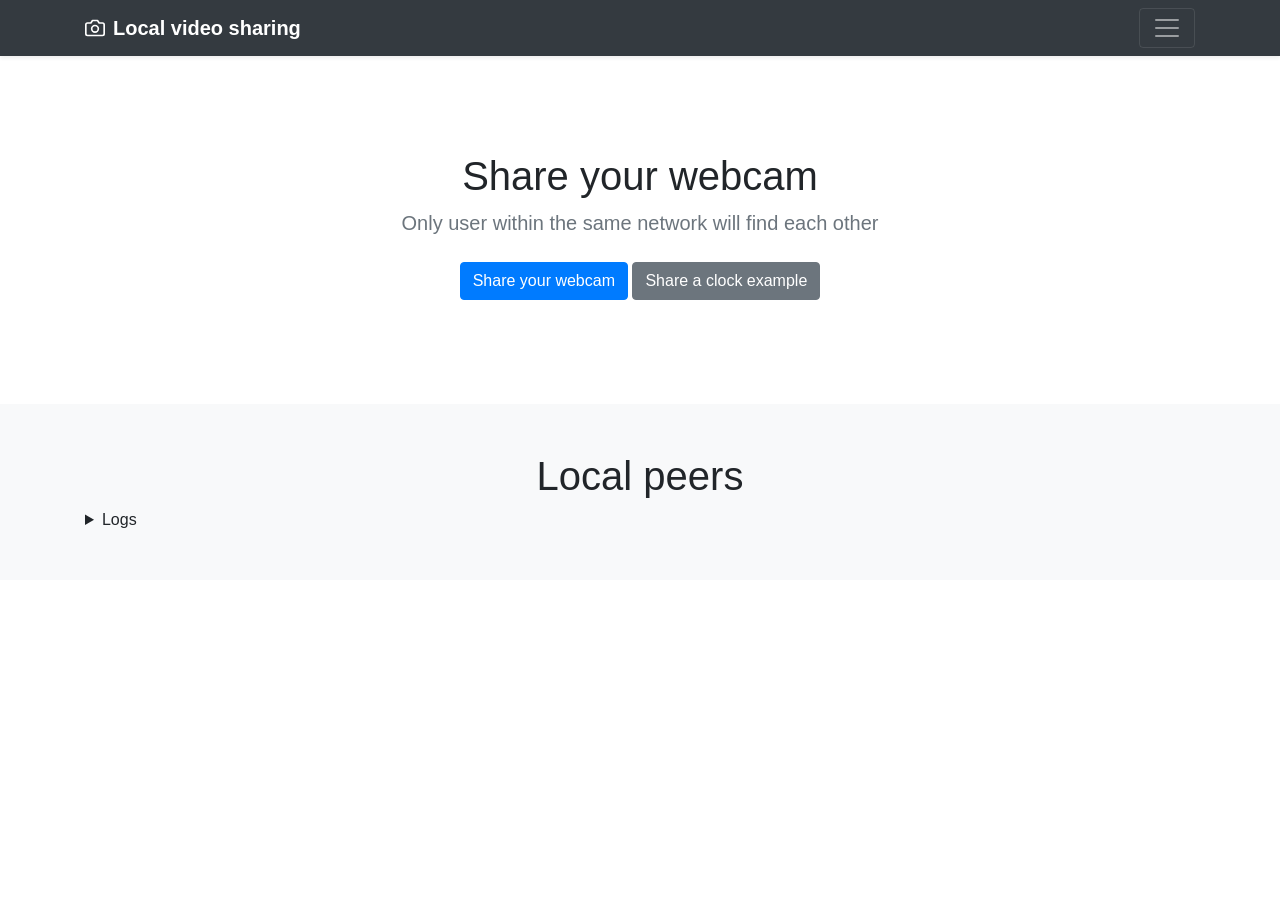
<file: index.html>
<!doctype html>
<html lang="en">
  <head>
    <meta charset="utf-8">
    <meta name="viewport" content="width=device-width, initial-scale=1, shrink-to-fit=no">
    <meta name="description" content="">
    <meta name="author" content="Mark Otto, Jacob Thornton, and Bootstrap contributors">
    <meta name="generator" content="Jekyll v3.8.5">
    <title>Local video sharing</title>

    <!-- Bootstrap core CSS -->
    <link
      rel="stylesheet"
      href="https://stackpath.bootstrapcdn.com/bootstrap/4.3.1/css/bootstrap.min.css"
      integrity="sha384-ggOyR0iXCbMQv3Xipma34MD+dH/1fQ784/j6cY/iJTQUOhcWr7x9JvoRxT2MZw1T"
      crossorigin="anonymous">

    <!-- Custom styles for this template -->
    <style>
      video {
        max-width: 100%;
      }
      .jumbotron {
        padding-top: 3rem;
        padding-bottom: 3rem;
        margin-bottom: 0;
        background-color: #fff;
      }
      @media (min-width: 768px) {
        .jumbotron {
          padding-top: 6rem;
          padding-bottom: 6rem;
        }
      }

      .jumbotron p:last-child {
        margin-bottom: 0;
      }

      .jumbotron-heading {
        font-weight: 300;
      }

      .jumbotron .container {
        max-width: 40rem;
      }
    </style>
  </head>
  <body>

    <header>
      <div class="collapse bg-dark" id="navbarHeader">
        <div class="container">
          <div class="row">
            <div class="col-sm-8 col-md-7 py-4">
              <h4 class="text-white">About</h4>
              <p class="text-muted">Add some information about the album below, the author, or any other background context. Make it a few sentences long so folks can pick up some informative tidbits. Then, link them off to some social networking sites or contact information.</p>
            </div>
            <div class="col-sm-4 offset-md-1 py-4">
              <h4 class="text-white">Links</h4>
              <ul class="list-unstyled">
                <li><a href="https://github.com/jimmywarting/hgf" class="text-white">Source code</a></li>
                <li><a href="mailto:jimmy@warting.se" class="text-white">Email me</a></li>
                <li><a href="https://github.com/users/jimmywarting/sponsorship" class="text-white">Donate</a></li>
              </ul>
            </div>
          </div>
        </div>
      </div>
      <div class="navbar navbar-dark bg-dark shadow-sm">
        <div class="container d-flex justify-content-between">
          <a href="#" class="navbar-brand d-flex align-items-center">
            <svg xmlns="http://www.w3.org/2000/svg" width="20" height="20" fill="none" stroke="currentColor" stroke-linecap="round" stroke-linejoin="round" stroke-width="2" aria-hidden="true" class="mr-2" viewBox="0 0 24 24" focusable="false"><path d="M23 19a2 2 0 0 1-2 2H3a2 2 0 0 1-2-2V8a2 2 0 0 1 2-2h4l2-3h6l2 3h4a2 2 0 0 1 2 2z"/><circle cx="12" cy="13" r="4"/></svg>
            <strong>Local video sharing</strong>
          </a>
          <button class="navbar-toggler" type="button" data-toggle="collapse" data-target="#navbarHeader" aria-controls="navbarHeader" aria-expanded="false" aria-label="Toggle navigation">
            <span class="navbar-toggler-icon"></span>
          </button>
        </div>
      </div>
    </header>

    <main role="main">
      <section class="jumbotron text-center">
        <div class="container">
          <h1 class="jumbotron-heading">Share your webcam</h1>
          <p class="lead text-muted">Only user within the same network will find each other</p>
          <p>
            <button
              class="btn btn-primary my-2"
              onclick="streamCamera(event)"
            >Share your webcam</button>
            <button
              class="btn btn-secondary my-2"
              onclick="streamClock(event)"
            >Share a clock example</button>
          </p>
        </div>
      </section>

      <div class="py-5 bg-light">
        <div class="container">
          <h1 class="text-center">Local peers</h1>
          <details>
            <summary>Logs</summary>
            <pre><code id="log"></code></pre>
          </details>

          <div class="row" id="album"></div>
        </div>
      </div>
    </main>
    <script src="https://code.jquery.com/jquery-3.3.1.slim.min.js" integrity="sha384-q8i/X+965DzO0rT7abK41JStQIAqVgRVzpbzo5smXKp4YfRvH+8abtTE1Pi6jizo" crossorigin="anonymous"></script>
    <script src="https://cdnjs.cloudflare.com/ajax/libs/popper.js/1.14.7/umd/popper.min.js" integrity="sha384-UO2eT0CpHqdSJQ6hJty5KVphtPhzWj9WO1clHTMGa3JDZwrnQq4sF86dIHNDz0W1" crossorigin="anonymous"></script>
    <script src="https://stackpath.bootstrapcdn.com/bootstrap/4.3.1/js/bootstrap.min.js" integrity="sha384-JjSmVgyd0p3pXB1rRibZUAYoIIy6OrQ6VrjIEaFf/nJGzIxFDsf4x0xIM+B07jRM" crossorigin="anonymous"></script>
    <script src="./tracker.js"></script>
    <script type="text/javascript">
      document.write(`<scri` + `pt type="module" src="./hgf.js?_=${+new Date}"></scr` + `ipt>`)
    </script>

    <template id="webcamItem">
      <div class="col-md-4">
        <div class="card mb-4 shadow-sm">
          <video controls poster="https://dummyimage.com/600x400/000/fff/?text=placeholder%20image" width="100%"></video>
          <div class="card-body">
            <input type="number" class="form-control" placeholder="Buffer delay (0s)" min="0">
            <div class="d-flex justify-content-between align-items-center">
              <button type="button" class="btn btn-sm btn-outline-secondary">View</button>
              <!-- <small class="text-muted">9 mins</small> -->
            </div>
          </div>
        </div>
      </div>
    </template>
  </body>
</html>
</file>
